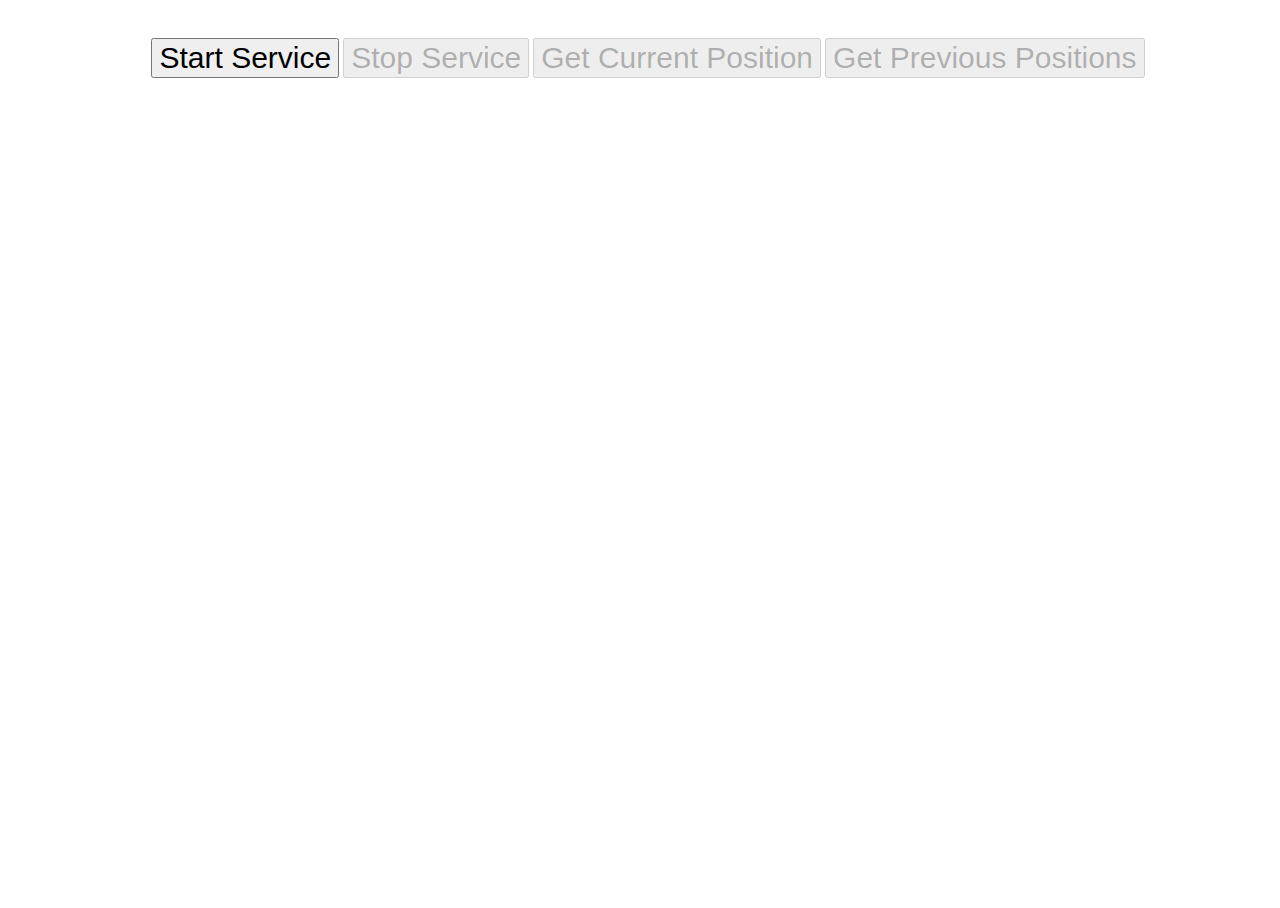
<file: Source/assets/www/index.html>
<!DOCTYPE html>

<html>
    <head>
        <meta charset="utf-8" />
        <meta name="format-detection" content="telephone=no" />
        <!-- WARNING: for iOS 7, remove the width=device-width and height=device-height attributes. See https://issues.apache.org/jira/browse/CB-4323 -->
        <meta name="viewport" content="user-scalable=no, initial-scale=1, maximum-scale=1, minimum-scale=1, width=device-width, height=device-height" />
        <link rel="stylesheet" type="text/css" href="css/index.css" />
        <title>GeolocationPlugin Test</title>
    </head>
    <body>       
		<div class="app">        
			<input class="btnFunction" id="startService" type="button" value="Start Service" onclick="onStartService()" />
			<input class="btnFunction" disabled id="endService" type="button" value="Stop Service" onclick="onStopService()" />
			<input class="btnFunction" disabled id="getCurrentPositions" type="button" value="Get Current Position" onclick="onGetCurrentPosition()" />
			<input class="btnFunction" disabled id="getPreviousPositions" type="button" value="Get Previous Positions" onclick="onPreviousPositions()" />
        </div>
        
        <script type="text/javascript" src="phonegap.js"></script>
        <script type="text/javascript" src="js/GeolocationPlugin.js"></script>
        <script type="text/javascript" src="js/index.js"></script>
        <script type="text/javascript">
            app.initialize();
        </script>
    </body>
</html>
</file>
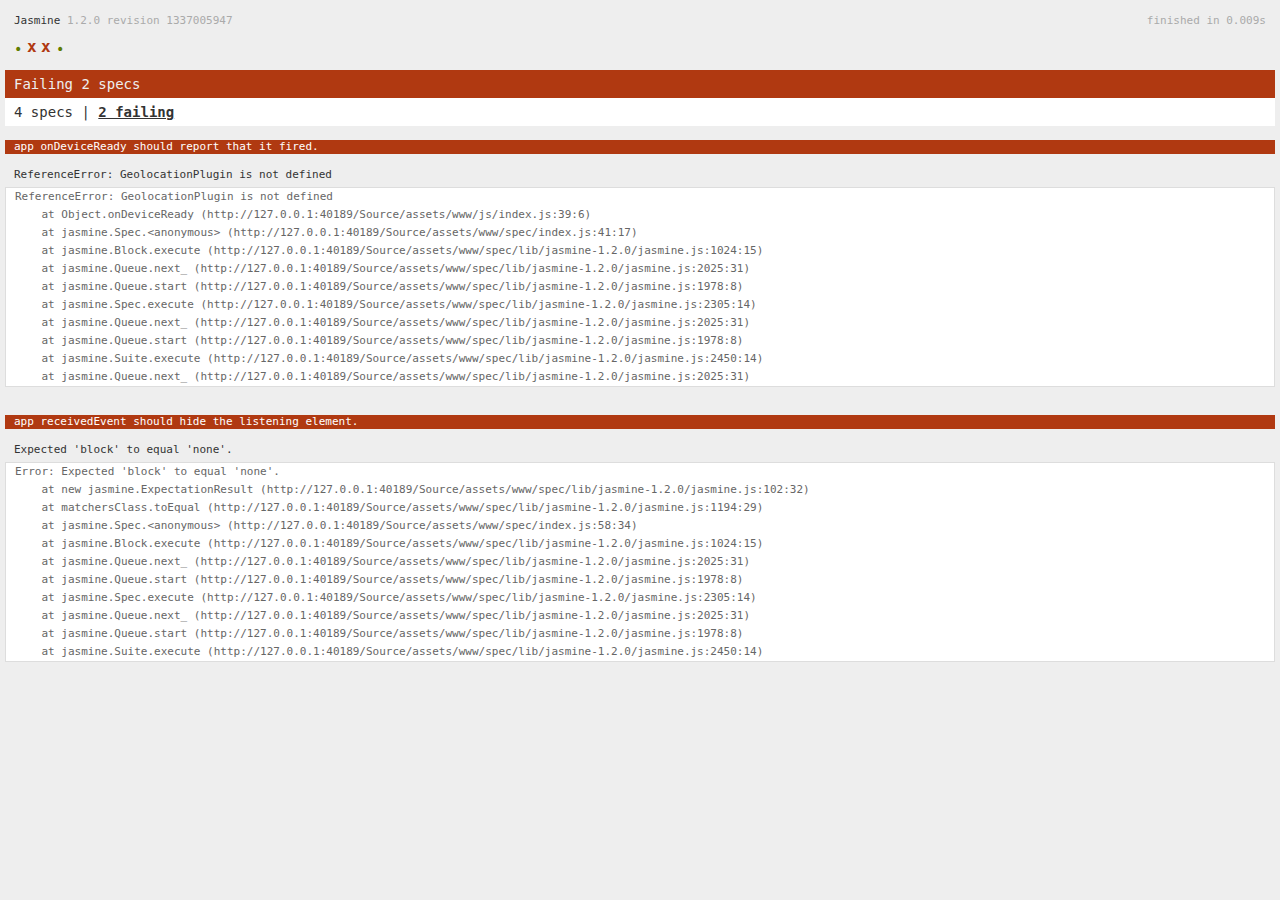
<file: Source/assets/www/spec.html>
<!DOCTYPE html>
<!--
    Licensed to the Apache Software Foundation (ASF) under one
    or more contributor license agreements.  See the NOTICE file
    distributed with this work for additional information
    regarding copyright ownership.  The ASF licenses this file
    to you under the Apache License, Version 2.0 (the
    "License"); you may not use this file except in compliance
    with the License.  You may obtain a copy of the License at

    http://www.apache.org/licenses/LICENSE-2.0

    Unless required by applicable law or agreed to in writing,
    software distributed under the License is distributed on an
    "AS IS" BASIS, WITHOUT WARRANTIES OR CONDITIONS OF ANY
     KIND, either express or implied.  See the License for the
    specific language governing permissions and limitations
    under the License.
-->
<html>
    <head>
        <title>Jasmine Spec Runner</title>

        <!-- jasmine source -->
        <link rel="shortcut icon" type="image/png" href="spec/lib/jasmine-1.2.0/jasmine_favicon.png">
        <link rel="stylesheet" type="text/css" href="spec/lib/jasmine-1.2.0/jasmine.css">
        <script type="text/javascript" src="spec/lib/jasmine-1.2.0/jasmine.js"></script>
        <script type="text/javascript" src="spec/lib/jasmine-1.2.0/jasmine-html.js"></script>

        <!-- include source files here... -->
        <script type="text/javascript" src="js/index.js"></script>

        <!-- include spec files here... -->
        <script type="text/javascript" src="spec/helper.js"></script>
        <script type="text/javascript" src="spec/index.js"></script>

        <script type="text/javascript">
            (function() {
                var jasmineEnv = jasmine.getEnv();
                jasmineEnv.updateInterval = 1000;

                var htmlReporter = new jasmine.HtmlReporter();

                jasmineEnv.addReporter(htmlReporter);

                jasmineEnv.specFilter = function(spec) {
                    return htmlReporter.specFilter(spec);
                };

                var currentWindowOnload = window.onload;

                window.onload = function() {
                    if (currentWindowOnload) {
                        currentWindowOnload();
                    }
                    execJasmine();
                };

                function execJasmine() {
                    jasmineEnv.execute();
                }
            })();
        </script>
    </head>
    <body>
        <div id="stage" style="display:none;"></div>
    </body>
</html>
</file>
<file: Source/assets/www/spec/lib/jasmine-1.2.0/jasmine.css>
body { background-color: #eeeeee; padding: 0; margin: 5px; overflow-y: scroll; }

#HTMLReporter { font-size: 11px; font-family: Monaco, "Lucida Console", monospace; line-height: 14px; color: #333333; }
#HTMLReporter a { text-decoration: none; }
#HTMLReporter a:hover { text-decoration: underline; }
#HTMLReporter p, #HTMLReporter h1, #HTMLReporter h2, #HTMLReporter h3, #HTMLReporter h4, #HTMLReporter h5, #HTMLReporter h6 { margin: 0; line-height: 14px; }
#HTMLReporter .banner, #HTMLReporter .symbolSummary, #HTMLReporter .summary, #HTMLReporter .resultMessage, #HTMLReporter .specDetail .description, #HTMLReporter .alert .bar, #HTMLReporter .stackTrace { padding-left: 9px; padding-right: 9px; }
#HTMLReporter #jasmine_content { position: fixed; right: 100%; }
#HTMLReporter .version { color: #aaaaaa; }
#HTMLReporter .banner { margin-top: 14px; }
#HTMLReporter .duration { color: #aaaaaa; float: right; }
#HTMLReporter .symbolSummary { overflow: hidden; *zoom: 1; margin: 14px 0; }
#HTMLReporter .symbolSummary li { display: block; float: left; height: 7px; width: 14px; margin-bottom: 7px; font-size: 16px; }
#HTMLReporter .symbolSummary li.passed { font-size: 14px; }
#HTMLReporter .symbolSummary li.passed:before { color: #5e7d00; content: "\02022"; }
#HTMLReporter .symbolSummary li.failed { line-height: 9px; }
#HTMLReporter .symbolSummary li.failed:before { color: #b03911; content: "x"; font-weight: bold; margin-left: -1px; }
#HTMLReporter .symbolSummary li.skipped { font-size: 14px; }
#HTMLReporter .symbolSummary li.skipped:before { color: #bababa; content: "\02022"; }
#HTMLReporter .symbolSummary li.pending { line-height: 11px; }
#HTMLReporter .symbolSummary li.pending:before { color: #aaaaaa; content: "-"; }
#HTMLReporter .bar { line-height: 28px; font-size: 14px; display: block; color: #eee; }
#HTMLReporter .runningAlert { background-color: #666666; }
#HTMLReporter .skippedAlert { background-color: #aaaaaa; }
#HTMLReporter .skippedAlert:first-child { background-color: #333333; }
#HTMLReporter .skippedAlert:hover { text-decoration: none; color: white; text-decoration: underline; }
#HTMLReporter .passingAlert { background-color: #a6b779; }
#HTMLReporter .passingAlert:first-child { background-color: #5e7d00; }
#HTMLReporter .failingAlert { background-color: #cf867e; }
#HTMLReporter .failingAlert:first-child { background-color: #b03911; }
#HTMLReporter .results { margin-top: 14px; }
#HTMLReporter #details { display: none; }
#HTMLReporter .resultsMenu, #HTMLReporter .resultsMenu a { background-color: #fff; color: #333333; }
#HTMLReporter.showDetails .summaryMenuItem { font-weight: normal; text-decoration: inherit; }
#HTMLReporter.showDetails .summaryMenuItem:hover { text-decoration: underline; }
#HTMLReporter.showDetails .detailsMenuItem { font-weight: bold; text-decoration: underline; }
#HTMLReporter.showDetails .summary { display: none; }
#HTMLReporter.showDetails #details { display: block; }
#HTMLReporter .summaryMenuItem { font-weight: bold; text-decoration: underline; }
#HTMLReporter .summary { margin-top: 14px; }
#HTMLReporter .summary .suite .suite, #HTMLReporter .summary .specSummary { margin-left: 14px; }
#HTMLReporter .summary .specSummary.passed a { color: #5e7d00; }
#HTMLReporter .summary .specSummary.failed a { color: #b03911; }
#HTMLReporter .description + .suite { margin-top: 0; }
#HTMLReporter .suite { margin-top: 14px; }
#HTMLReporter .suite a { color: #333333; }
#HTMLReporter #details .specDetail { margin-bottom: 28px; }
#HTMLReporter #details .specDetail .description { display: block; color: white; background-color: #b03911; }
#HTMLReporter .resultMessage { padding-top: 14px; color: #333333; }
#HTMLReporter .resultMessage span.result { display: block; }
#HTMLReporter .stackTrace { margin: 5px 0 0 0; max-height: 224px; overflow: auto; line-height: 18px; color: #666666; border: 1px solid #ddd; background: white; white-space: pre; }

#TrivialReporter { padding: 8px 13px; position: absolute; top: 0; bottom: 0; left: 0; right: 0; overflow-y: scroll; background-color: white; font-family: "Helvetica Neue Light", "Lucida Grande", "Calibri", "Arial", sans-serif; /*.resultMessage {*/ /*white-space: pre;*/ /*}*/ }
#TrivialReporter a:visited, #TrivialReporter a { color: #303; }
#TrivialReporter a:hover, #TrivialReporter a:active { color: blue; }
#TrivialReporter .run_spec { float: right; padding-right: 5px; font-size: .8em; text-decoration: none; }
#TrivialReporter .banner { color: #303; background-color: #fef; padding: 5px; }
#TrivialReporter .logo { float: left; font-size: 1.1em; padding-left: 5px; }
#TrivialReporter .logo .version { font-size: .6em; padding-left: 1em; }
#TrivialReporter .runner.running { background-color: yellow; }
#TrivialReporter .options { text-align: right; font-size: .8em; }
#TrivialReporter .suite { border: 1px outset gray; margin: 5px 0; padding-left: 1em; }
#TrivialReporter .suite .suite { margin: 5px; }
#TrivialReporter .suite.passed { background-color: #dfd; }
#TrivialReporter .suite.failed { background-color: #fdd; }
#TrivialReporter .spec { margin: 5px; padding-left: 1em; clear: both; }
#TrivialReporter .spec.failed, #TrivialReporter .spec.passed, #TrivialReporter .spec.skipped { padding-bottom: 5px; border: 1px solid gray; }
#TrivialReporter .spec.failed { background-color: #fbb; border-color: red; }
#TrivialReporter .spec.passed { background-color: #bfb; border-color: green; }
#TrivialReporter .spec.skipped { background-color: #bbb; }
#TrivialReporter .messages { border-left: 1px dashed gray; padding-left: 1em; padding-right: 1em; }
#TrivialReporter .passed { background-color: #cfc; display: none; }
#TrivialReporter .failed { background-color: #fbb; }
#TrivialReporter .skipped { color: #777; background-color: #eee; display: none; }
#TrivialReporter .resultMessage span.result { display: block; line-height: 2em; color: black; }
#TrivialReporter .resultMessage .mismatch { color: black; }
#TrivialReporter .stackTrace { white-space: pre; font-size: .8em; margin-left: 10px; max-height: 5em; overflow: auto; border: 1px inset red; padding: 1em; background: #eef; }
#TrivialReporter .finished-at { padding-left: 1em; font-size: .6em; }
#TrivialReporter.show-passed .passed, #TrivialReporter.show-skipped .skipped { display: block; }
#TrivialReporter #jasmine_content { position: fixed; right: 100%; }
#TrivialReporter .runner { border: 1px solid gray; display: block; margin: 5px 0; padding: 2px 0 2px 10px; }
</file>
<file: Source/assets/www/css/index.css>
/*
 * Licensed to the Apache Software Foundation (ASF) under one
 * or more contributor license agreements.  See the NOTICE file
 * distributed with this work for additional information
 * regarding copyright ownership.  The ASF licenses this file
 * to you under the Apache License, Version 2.0 (the
 * "License"); you may not use this file except in compliance
 * with the License.  You may obtain a copy of the License at
 *
 * http://www.apache.org/licenses/LICENSE-2.0
 *
 * Unless required by applicable law or agreed to in writing,
 * software distributed under the License is distributed on an
 * "AS IS" BASIS, WITHOUT WARRANTIES OR CONDITIONS OF ANY
 * KIND, either express or implied.  See the License for the
 * specific language governing permissions and limitations
 * under the License.
 */
* {
    -webkit-tap-highlight-color: rgba(0,0,0,0); /* make transparent link selection, adjust last value opacity 0 to 1.0 */
}

html, body {
    width: 100%;
    height: 100%;
    padding: 0;
}

/* Portrait layout (default) */
.app {
	position: static;
	text-align: center;	
}


.btnFunction {
	font-size: 30px;
	font-weight:normal;
	margin: 30px auto 5px;    	
}
</file>
